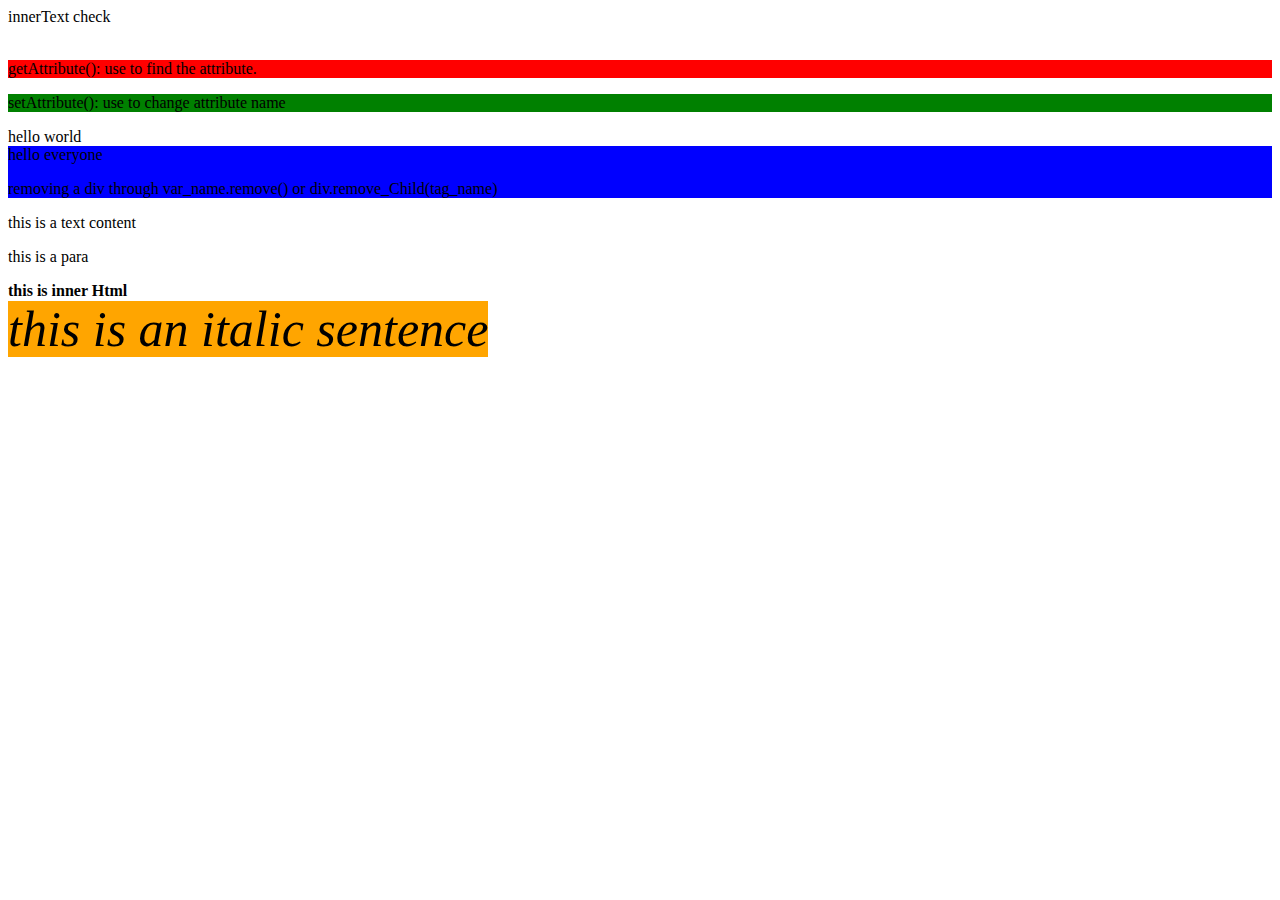
<file: 05_DOM/index.html>
<!DOCTYPE html>
<html lang="en">
<head>
    <meta charset="UTF-8">
    <meta name="viewport" content="width=device-width, initial-scale=1.0">
    <title>Document</title>
</head>
<body>
    <div><span>innerText check</span> <br>

    <div>
        <p id="rem">removing a div through var_name.remove() or div.remove_Child(tag_name)</p>
    </div>
    <span style="display: none;" >textContent check</span><br></div>
    <div>
        <p class="cl1 cl2" id="get" title="Pget-title" data-test="this is a datatest" data-longer-name-change="changed into camelCase">getAttribute(): use to find the attribute.</p>
        <p class="set" title="setAtt">setAttribute(): use to change attribute name</p>
    </div>
    <script src="./dom.js"></script>
</body>
</html>
</file>
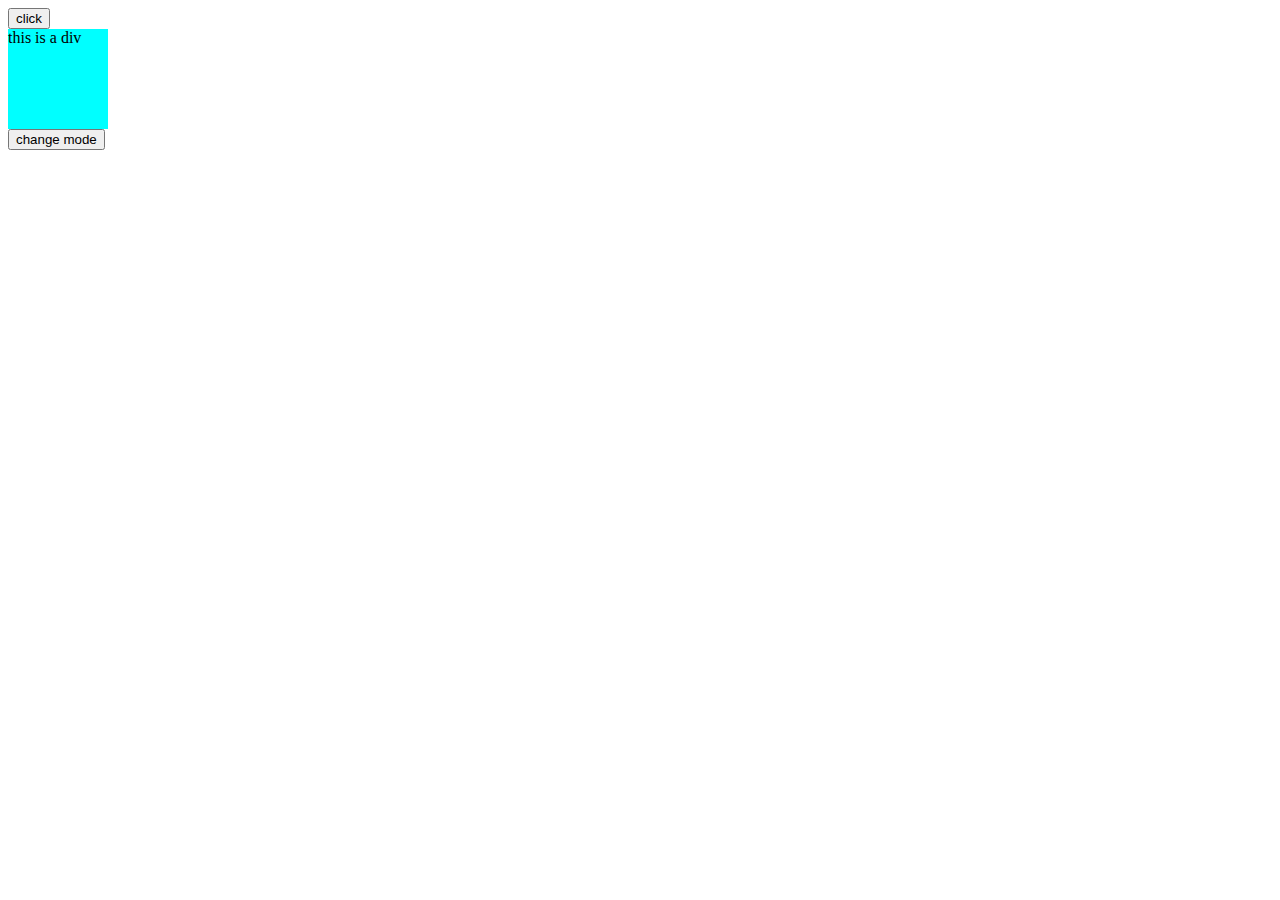
<file: 06_Event/index.html>
<!DOCTYPE html>
<html lang="en">
<head>
    <meta charset="UTF-8">
    <meta name="viewport" content="width=device-width, initial-scale=1.0">
    <link rel="stylesheet" href="style.css">
    <title>Document</title>
</head>
<body>

    <!-- inline event handling -->
    <!-- <button onclick="console.log('button clicked');alert('hello')">click</button> -->

    <!-- <button ondblclick="console.log('button click 2 times')">click me 2 times</button> -->
    <!-- <div onmouseover="console.log('inside div')" class="div1">this is a div</div> -->


    <!-- event handling in js -->
    <button id="btn1">click</button>
    <div id="div1">this is a div</div>

    <!-- practicing light and dark mode -->
     <button>change mode</button>
    <script src="event.js"></script>

</body>
</html>
</file>
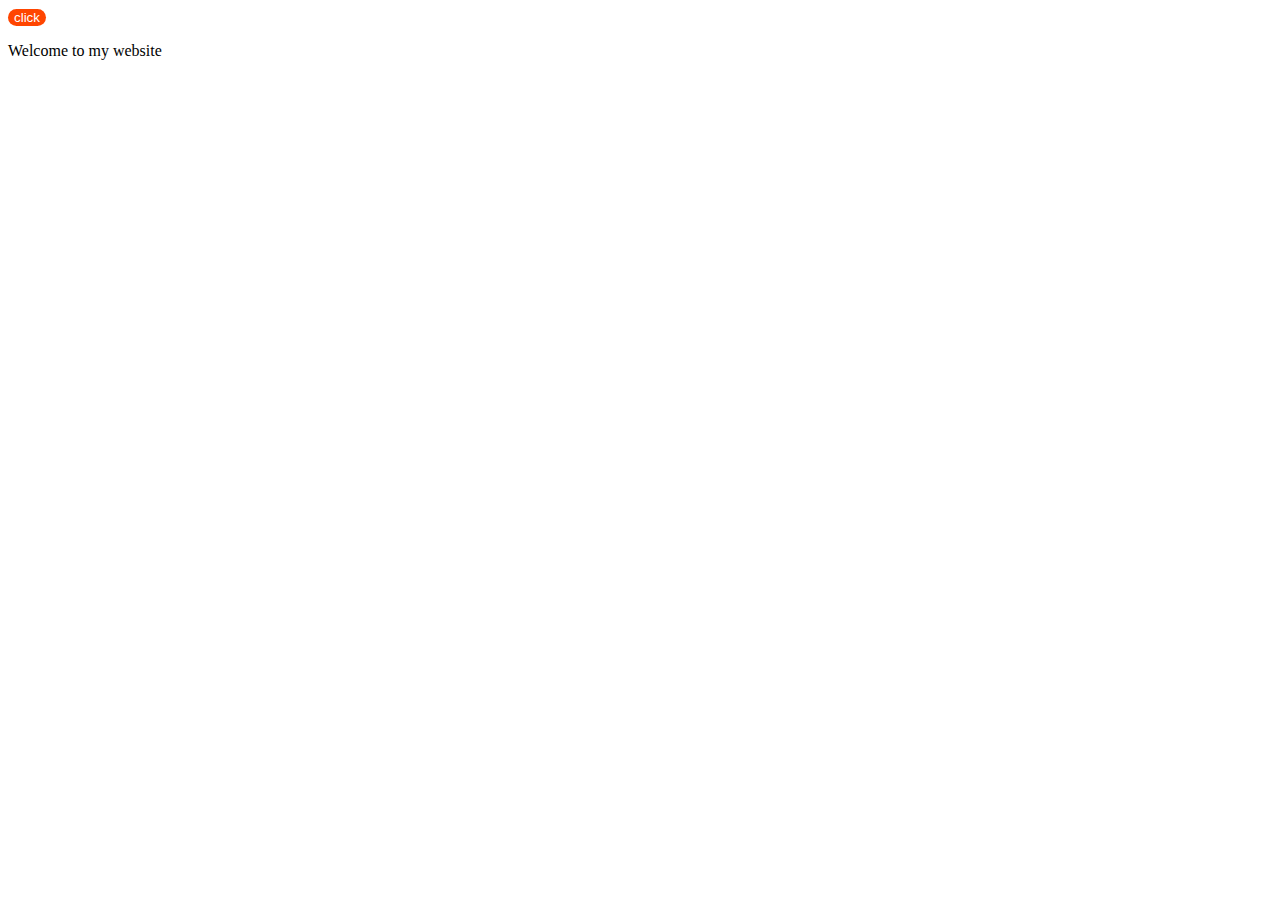
<file: 06_Event/Dark_mode/index.html>
<!DOCTYPE html>
<html lang="en">
<head>
    <meta charset="UTF-8">
    <meta name="viewport" content="width=device-width, initial-scale=1.0">
    <link rel="stylesheet" href="main.css">
    <title>Document</title>
</head>
<body>
    <button id=btn>click</button>
    <p>Welcome to my website</p>
    <script src="dark.js"></script>
</body>
</html>
</file>
<file: 06_Event/style.css>
#div1{
    height: 100px;
     width: 100px;
    background-color: aqua;

}
</file>
<file: 06_Event/Dark_mode/main.css>
#btn{
    color: white;
    background-color: orangered;
    border: none;
    border-radius: 20px;
}

.dark{
    color: white;
    background-color: black;
}
</file>
